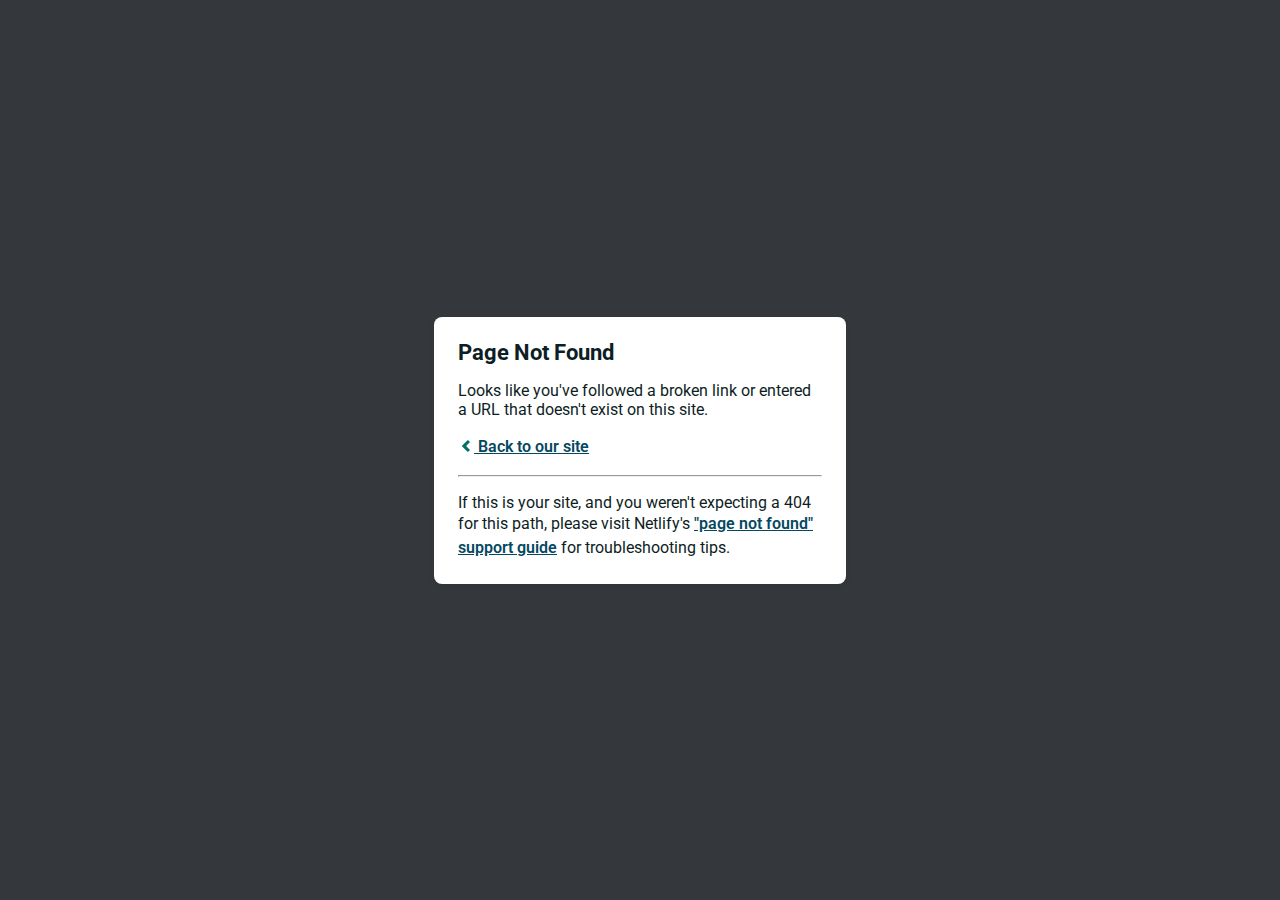
<file: img/icon-1.html>
<!DOCTYPE html>
<html>
  <head>
    <meta charset="utf-8">
    <meta name="viewport" content="width=device-width, initial-scale=1.0, maximum-scale=1.0, user-scalable=no">

    <title>Page Not Found</title>
    <link href='https://fonts.googleapis.com/css?family=Roboto:400,700&subset=latin,latin-ext' rel='stylesheet' type='text/css'>
    <style>
    body {
      font-family: -apple-system, BlinkMacSystemFont, "Segoe UI", Roboto, Helvetica, Arial, sans-serif, "Apple Color Emoji", "Segoe UI Emoji", "Segoe UI Symbol";
      background: rgb(52, 56, 60);
      color: white;
      overflow: hidden;
      margin: 0;
      padding: 0;
    }

    h1 {
      margin: 0;
      font-size: 22px;
      line-height: 24px;
    }

    .main {
      position: relative;
      display: flex;
      flex-direction: column;
      align-items: center;
      justify-content: center;
      height: 100vh;
      width: 100vw;
    }

    .card {
      position: relative;
      display: flex;
      flex-direction: column;
      width: 75%;
      max-width: 364px;
      padding: 24px;
      background: white;
      color: rgb(14, 30, 37);
      border-radius: 8px;
      box-shadow: 0 2px 4px 0 rgba(14, 30, 37, .16);
    }

    a {
      margin: 0;
      font-weight: 600;
      line-height: 24px;
      color: #054861;
    }

    a svg {
      position: relative;
      top: 2px;
    }

    a:hover,
    a:focus {
      text-decoration: none;
    }

    a:hover svg path{
      fill: #007067;
    }

    p:last-of-type {
      margin-bottom: 0;
    }

    </style>
  </head>
  <body>
    <div class="main">
      <div class="card">
        <div class="header">
          <h1>Page Not Found</h1>
        </div>
        <div class="body">
          <p>Looks like you've followed a broken link or entered a URL that doesn't exist on this site.</p>
          <p>
            <a id="back-link" href="/">
              <svg xmlns="http://www.w3.org/2000/svg" width="16" height="16" viewBox="0 0 16 16">
                <path fill="#007067" d="M11.9998836,4.09370803 L8.55809517,7.43294953 C8.23531459,7.74611298 8.23531459,8.25388736 8.55809517,8.56693769 L12,11.9062921 L9.84187871,14 L4.24208544,8.56693751 C3.91930485,8.25388719 3.91930485,7.74611281 4.24208544,7.43294936 L9.84199531,2 L11.9998836,4.09370803 Z"/>
              </svg>
              Back to our site
             </a>
          </p>
          <hr><p>If this is your site, and you weren't expecting a 404 for this path, please visit Netlify's <a href="https://answers.netlify.com/t/support-guide-i-ve-deployed-my-site-but-i-still-see-page-not-found/125?utm_source=404page&utm_campaign=community_tracking">"page not found" support guide</a> for troubleshooting tips.
          </p>
        </div>
      </div>
    </div>
    <script>
      (function() {
        if (document.referrer && document.location.host && document.referrer.match(new RegExp("^https?://" + document.location.host))) {
          document.getElementById("back-link").setAttribute("href", document.referrer);
        }
      })();
    </script>
  </body>
</html>
</file>
